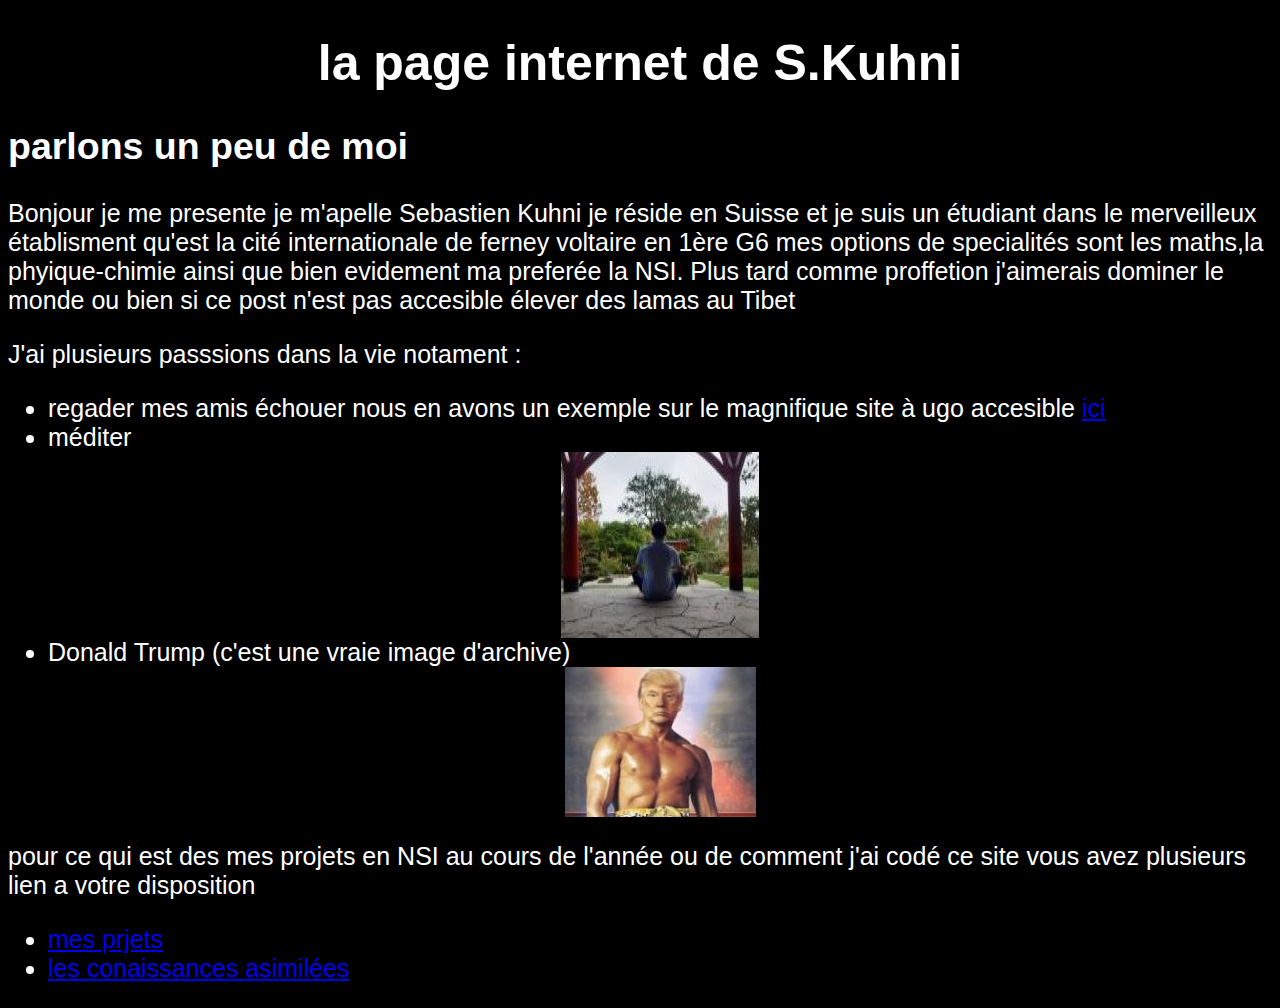
<file: index.html>
<!DOCTYPE html>
<html>

<head>
    <meta charset="utf-8">
    <link rel="stylesheet" href="style.css">
    <title>Mon nouvelle echet scolaire :)</title>
    <link href="https://fonts.googleapis.com/css?family=Courier+Prime&display=swap" rel="stylesheet"> 
  </head>

  <body>
   
    <h1>la page internet de S.Kuhni </h1>
    <h2>parlons un peu de moi</h2>
    <p>Bonjour je me presente je m'apelle Sebastien Kuhni je réside en Suisse et je suis un étudiant dans le merveilleux établisment qu'est la cité internationale de ferney voltaire en 1ère G6 mes options de specialités sont les maths,la phyique-chimie ainsi que bien evidement ma preferée la NSI. Plus tard comme proffetion j'aimerais dominer le monde ou bien si ce post n'est pas accesible élever des lamas au Tibet    
 
     <p>J'ai plusieurs passsions dans la vie notament :</p> 
     <div id="pt2">
     <ul>
    
      <li>regader mes amis échouer nous en avons un exemple sur le magnifique site à ugo accesible <a href="https://ugo18122003.github.io/">ici</a></li>
      <li>méditer <img src="meditation.jpg"></li>
      <li>Donald Trump (c'est une vraie image d'archive) <img src="trump.jpg"></li>
    
    </ul>
    </div> 
  </p>
    
    <p>pour ce qui est des mes projets en NSI au cours de l'année ou de comment j'ai codé ce site vous avez plusieurs lien a votre disposition
  
    <ul>
     
     <li><a href="projet.html">mes prjets</a></li>
     <li><a href="rapport.html">les conaissances asimilées</a>   
    
     </ul>
    
    </p>
    
  </body>


</html>
</file>
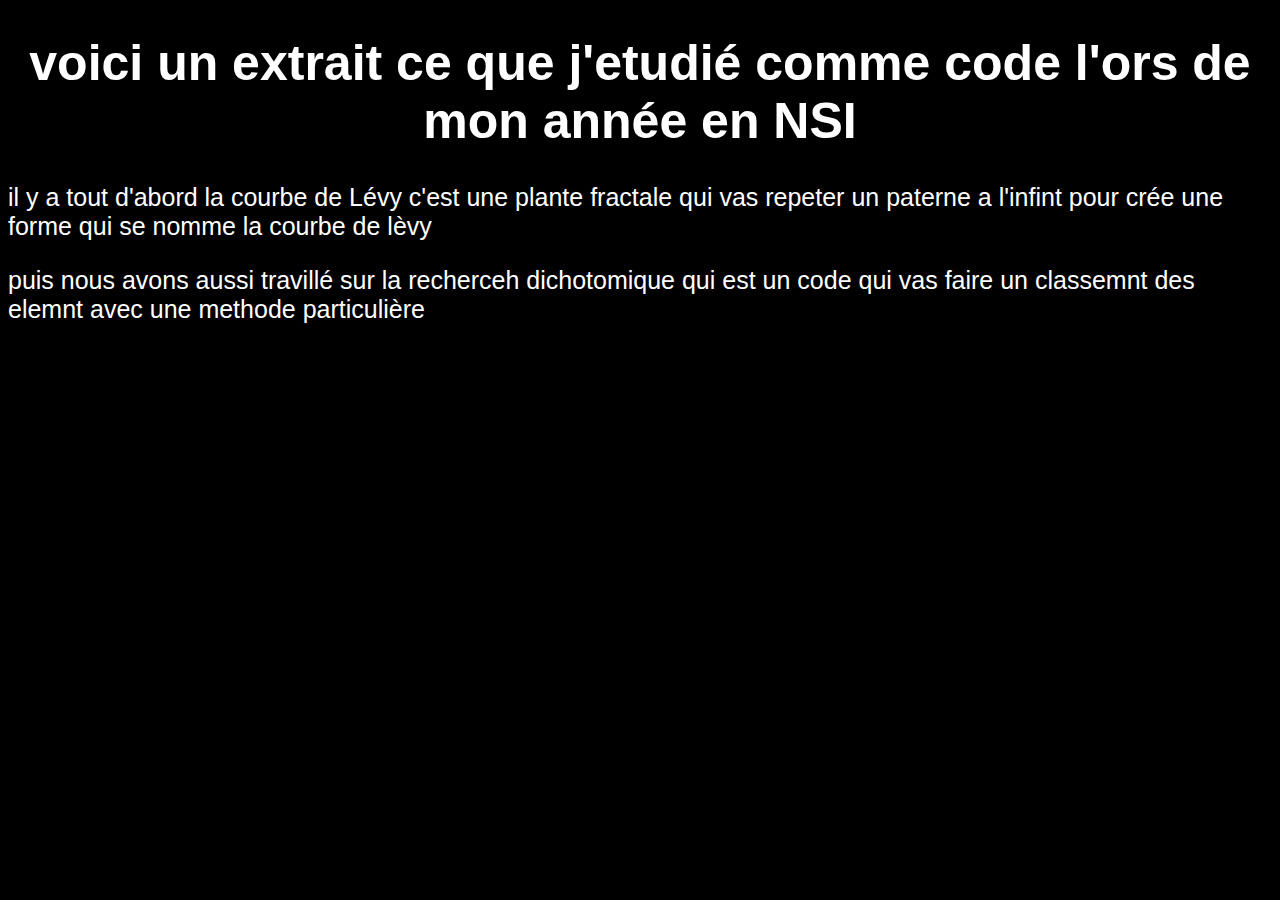
<file: projet.html>
<!DOCTYPE html>
<html>
<head>   
    <meta charset="utf-8"> 
    <link rel="stylesheet" href="style.css">
<title>mes anciens echecs scolaires</title>
</head>
<body>
    <h1>voici un extrait ce que j'etudié comme code l'ors de mon année en NSI</h1>
    <p>il y a tout d'abord la courbe de Lévy c'est une plante fractale qui vas repeter un paterne a l'infint pour crée une forme qui se nomme la courbe de lèvy </p>
    <p>puis nous avons aussi travillé sur la recherceh dichotomique qui est un code qui vas faire un classemnt des elemnt avec une methode particulière   </p>
    
     
</body>
</file>
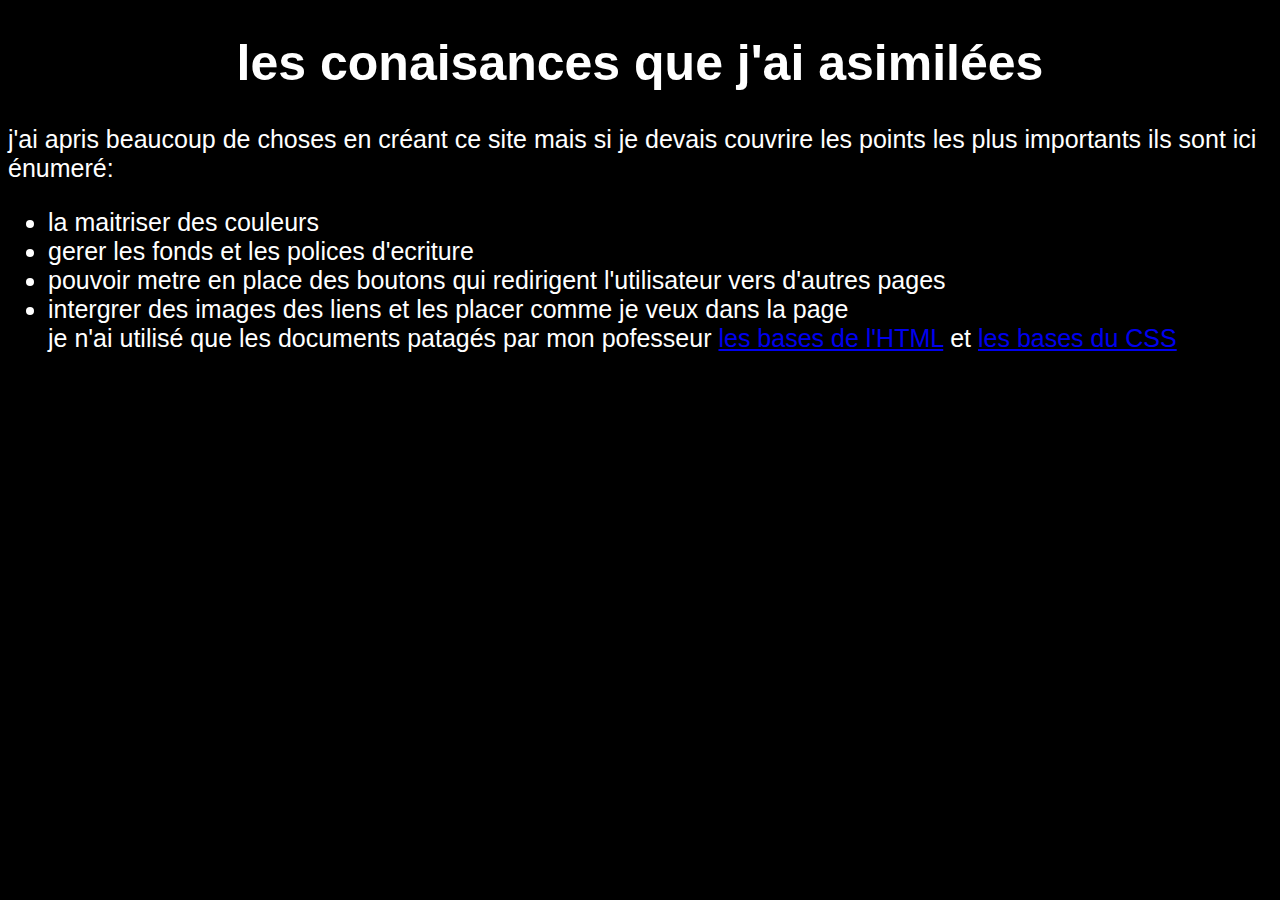
<file: rapport.html>
<!DOCTYPE html>
<html>
<head>  
     <meta charset="utf-8"> 
    <link rel="stylesheet" href="style.css">
<title>comment je sui arrivé a la creation d'un tel echec</title>
</head>
<body>
    <h1>les conaisances que j'ai asimilées</h1>
    <p>j'ai apris beaucoup de choses en créant ce site mais si je devais couvrire les points les plus importants ils sont ici énumeré:
        <ul>
        <li>la maitriser des couleurs  </li>
        <li>gerer les fonds et les polices d'ecriture</li>
        <li> pouvoir metre en place des boutons qui redirigent l'utilisateur vers d'autres pages</li>
        <li> intergrer des images des liens et les placer comme je veux dans la page </li>
       je n'ai utilisé que les documents patagés par mon pofesseur  <a href="https://www.mozilla.org/fr/about/manifesto/">les bases de l'HTML</a> et <a href="https://www.mozilla.org/fr/about/manifesto/">les bases du CSS</a>
    </p>


</body>
</file>
<file: style.css>
html {
    color:white;
    background-color: black;
    font-size: 25px; 
    font-family: 'Open Sans', sans-serif; <link href="https://fonts.googleapis.com/css?family=Courier+Prime&display=swap" rel="stylesheet"
  }

h1 { text-align: center;
    }
    img {
        display: block;
        margin: 0 auto;
      }
</file>
